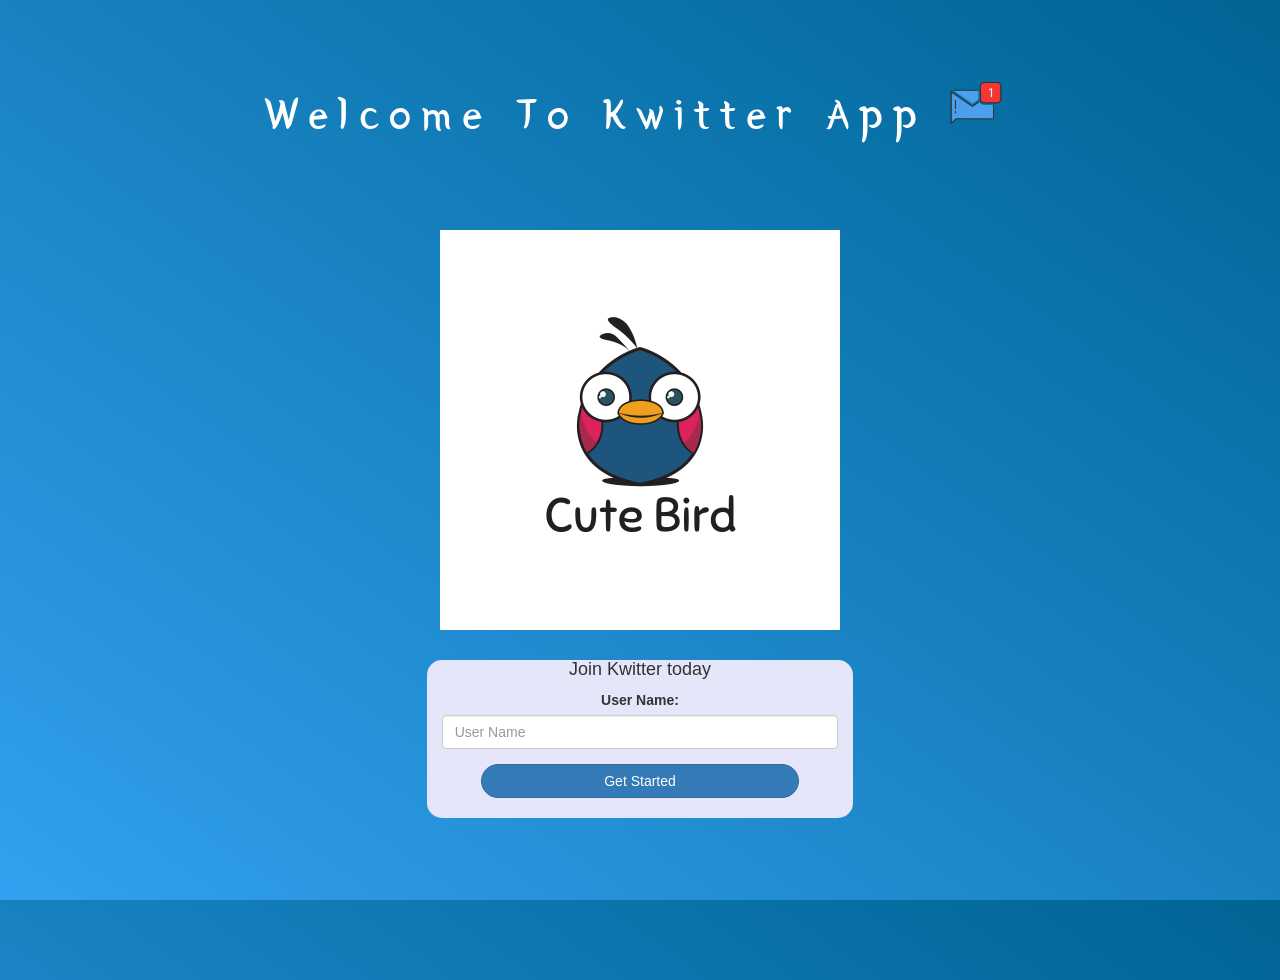
<file: index.html>
<!DOCTYPE html>
<html>
<head>
	<title>Kwitter</title>
<link href="https://fonts.googleapis.com/css?family=Yeon+Sung&display=swap" rel="stylesheet"><meta name="viewport" content="width=device-width, initial-scale=1">

<link rel="stylesheet" href="https://maxcdn.bootstrapcdn.com/bootstrap/3.4.0/css/bootstrap.min.css">
<script src="https://ajax.googleapis.com/ajax/libs/jquery/3.4.1/jquery.min.js"></script>
<script src="https://maxcdn.bootstrapcdn.com/bootstrap/3.4.0/js/bootstrap.min.js"></script>

<link rel="stylesheet" type="text/css" href="kwitter.css">
<script src="kwitter.js"></script>
</head>
<body>
<center>
	<h1 class="header">	
	 Welcome To Kwitter App	
	  <sup>
	   <img src="m2.png">
	  </sup>
    </h1>
	<br>
	
	<br>
	<br>



	<div class="content">
	    <img id="bird" src="logo.png">
		<br>
	    <br>
		<br>
	</div>
	<br>
		<div class="col-lg-4 col-md-6 col-sm-6 col-xs-11 login_div">
				<h4 >Join Kwitter today</h4>
				<div class="form-group">
				  <label >User Name:</label>
				  <input type="text" id="user_name" class="form-control" placeholder="User Name">
		
				</div>
				<button id="login_button" class="btn btn-primary" onclick="addUser()">Get Started</button>
				<br><br>
			</div>
		</center>

</center>
</body>
</html>
</file>
<file: kwitter.css>
html, body
{
  height: 100%;
  margin: 0;
}

body
{
background-image: linear-gradient(to right top, #33a0f1, #2591d9, #1882c1, #0a73aa, #006494);
}

.header
{
	color: white;font-family: 'Yeon Sung';font-size: 45px;letter-spacing: 10px;margin-top: 80px;
}
.header img
{
	width: 80px;margin-left: -15px;
}

.login_div
{
	background: lavender ; float: none;border-radius: 15px;
}

.logo
{
	width: 70px;margin-top: 30px;border-radius: 40px;
}

#login_button
{
	width: 80%;border-radius: 17px;
}

.room_name
{
	cursor: pointer;
	font-size: 25px;
}


#logout
{
	font-size: 20px; float: right;
}


#output
{
	padding: 10px; width:80%;background: rgba(77, 236, 29, 0.8);border-radius: 15px;
}

.input_div_room_page
{
	width: 80%;
}

.input_div label
{
	color: white;font-size: 20px;
}


.input_div_message_page
{
	position: fixed;bottom: 0px;width: 100%;background: rgba(255,255,255,0.8);
}
.input_div_message_page label
{
	color: black;
}
.input_div_message_page #msg
{
	width: 80%;
}
.input_div_message_page button
{
	margin-top: 15px;
	width: 50%; 
}
.color_white
{
	color: white
}

.user_tick
{
	width:20px;
}
.message_h4
{
	padding-left:5px;color:grey;
}
.content
{
	width: 400px;
	height: 400px;
}
.content img
{
	width: 400px;
	height: 400px;
}
</file>
